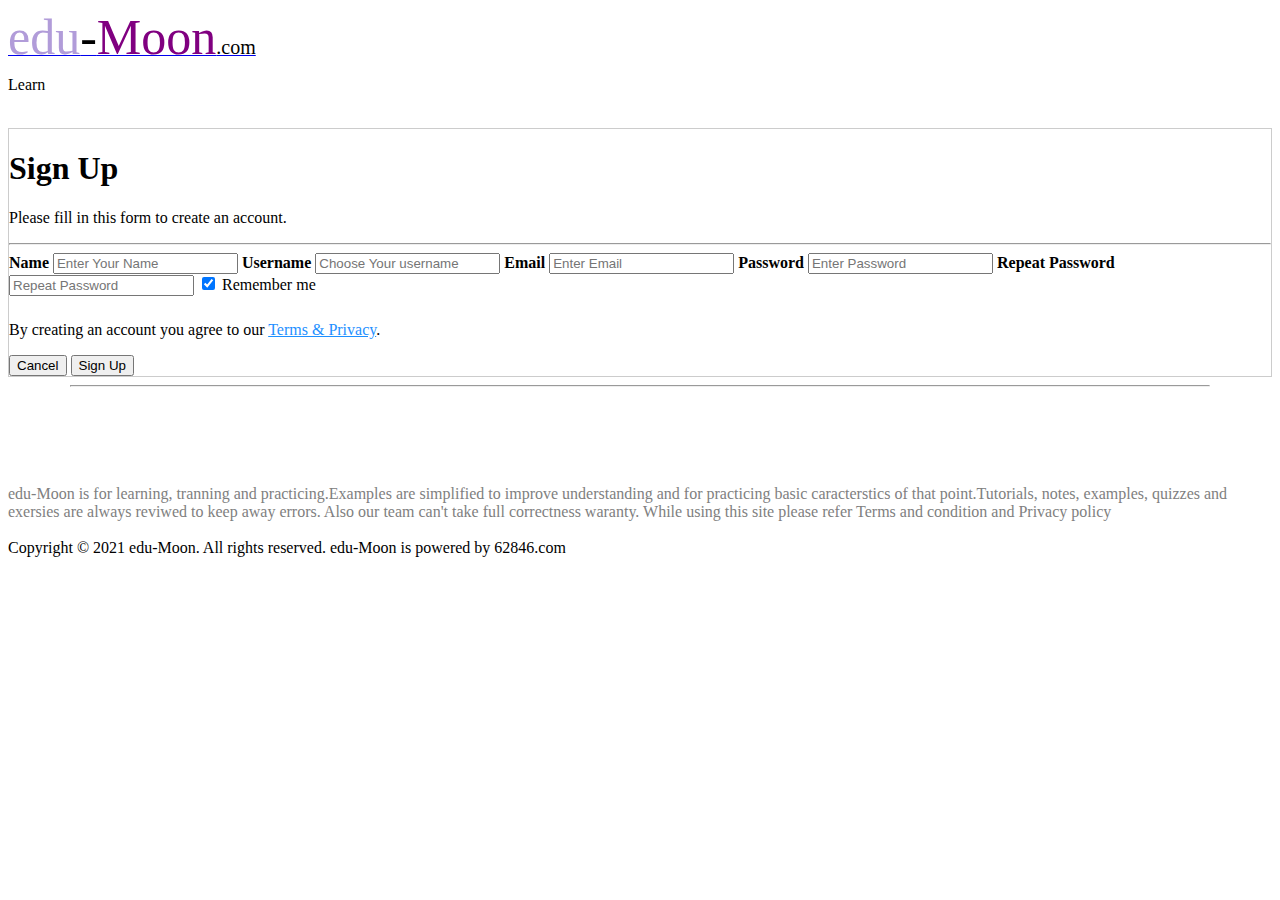
<file: html/signupform.html>
<!DOCTYPE html>
<html>
<head>
	<link rel="icon" href="C:\Users\Navin\Desktop\edumoon\images\download.png" type="image/gif" size="16*16">
	<title>edu-Moon signup</title>
	<link rel="stylesheet" type="text/css" href="C:\Users\Navin\Desktop\edumoon\style\style.css">
	<script src="https://ajax.googleapis.com/ajax/libs/jquery/3.5.1/jquery.min.js"></script>
</head>
<body>
	<div>
		<header class="main_header">
			<div class="logo">
				<a href="index.html" class="index_link"><span style="color:#b19cd9;font-size: 50px;">edu</span><span style="color:black;font-size:50px;">-</spa ><span style="color:purple;font-size:50px;">Moon</span><span style="color: black;font-size:20px;">.com</span></a>
			</div>
			<div class="slogan">
				<p class="line" style="margin-top: 10px;">Learn</p> 
			</div><br>
		</header>
		<div>
			<form action="#" style="border:1px solid #ccc">
			  <div class="container">
			    <h1>Sign Up</h1>
			    <p>Please fill in this form to create an account.</p>
			    <hr>

			    <label for="name"><b>Name</b></label>
			    <input type="text" placeholder="Enter Your Name" name="name" required>

			    <label for="username"><b>Username</b></label>
			    <input type="text" placeholder="Choose Your username" name="username" required>

			    <label for="email"><b>Email</b></label>
			    <input type="text" placeholder="Enter Email" name="email" required>

			    <label for="psw"><b>Password</b></label>
			    <input type="password" placeholder="Enter Password" name="psw" required>

			    <label for="psw-repeat"><b>Repeat Password</b></label>
			    <input type="password" placeholder="Repeat Password" name="psw-repeat" required>
			    
			    <label>
			      <input type="checkbox" checked="checked" name="remember" style="margin-bottom:15px"> Remember me
			    </label>
			    
			    <p>By creating an account you agree to our <a href="#" style="color:dodgerblue">Terms & Privacy</a>.</p>

			    <div class="clearfix">
			      <button type="button" class="cancelbtn2" class="button2">Cancel</button>
			      <button type="submit" class="signupbtn2">Sign Up</button>
			    </div>
			  </div>
			</form>
		</div>
		<hr style="width: 90%;color:grey;"><br><br>
		<footer>
			<div class="reserve">
				<br><br><br>
				<span style="color: grey;">edu-Moon is for learning, tranning and practicing.Examples are simplified to improve understanding and for practicing basic caracterstics of that point.Tutorials, notes, examples, quizzes and exersies are always reviwed to keep away errors. Also our team can't take full correctness waranty. While using this site please refer Terms and condition and Privacy policy </span><br><br>
				<span>Copyright © 2021 edu-Moon. All rights reserved.</span>
				<span>edu-Moon is powered by 62846.com</span><br><br><br>
			</div>
		</footer>
	</div>
</body>
</html>
</file>
